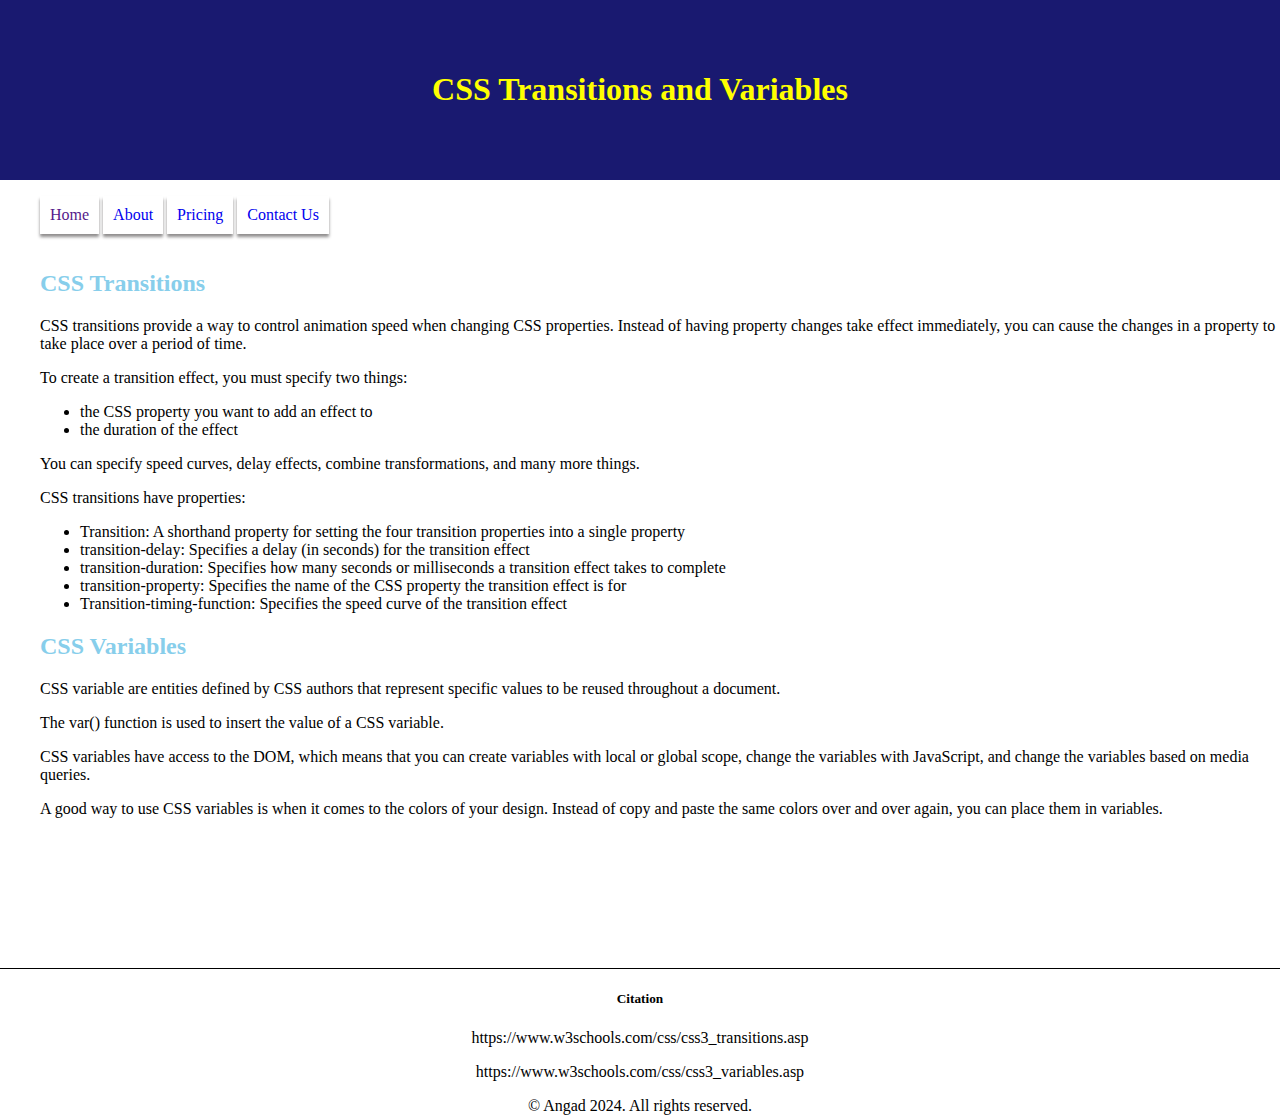
<file: index.html>
<!DOCTYPE html>
<html lang="en">
<head>
    <meta charset="UTF-8">
    <meta name="viewport" content="width=device-width, initial-scale=1.0">
    <title>CSS Transitions and Variables</title>
    <link rel="stylesheet" href="styles.css">
</head>
<body>
    <div>
        <header class="heading">
            <h1>CSS Transitions and Variables</h1>
        </header>
        <div>
            <aside>
                <nav class="menubar">
                    <ul>
                        <li><a href="">Home</a></li>
                        <li><a href="about.html">About</a></li>
                        <li><a href="pricing.html">Pricing</a></li>
                        <li><a href="contact.html">Contact Us</a></li>
                    </ul>
                </nav>
            </aside>
            <main class="para">
                <div>
                    <h2>CSS Transitions</h2>
                    <p>CSS transitions provide a way to control animation speed when changing CSS properties. Instead of having property changes take effect immediately, you can cause the changes in a property to take place over a period of time.</p>
                    <p>To create a transition effect, you must specify two things:
                        <ul>
                            <li>the CSS property you want to add an effect to</li>
                            <li>the duration of the effect</li>
                        </ul>
                    <p>You can specify speed curves, delay effects, combine transformations, and many more things.</p>
                    <p>CSS transitions have properties:
                        <ul>
                            <li>Transition: A shorthand property for setting the four transition properties into a single property</li>
                            <li>transition-delay: Specifies a delay (in seconds) for the transition effect</li>
                            <li>transition-duration: Specifies how many seconds or milliseconds a transition effect takes to complete</li>
                            <li>transition-property: Specifies the name of the CSS property the transition effect is for</li>
                            <li>Transition-timing-function: Specifies the speed curve of the transition effect</li>
                        </ul>
                </div>
                <div>
                <h2>CSS Variables</h2>
                <p>CSS variable are entities defined by CSS authors that represent specific values to be reused throughout a document.</p>
                <p>The var() function is used to insert the value of a CSS variable.</p>
                <p>CSS variables have access to the DOM, which means that you can create variables with local or global scope, change the variables with JavaScript, and change the variables based on media queries.</p>
                <p>A good way to use CSS variables is when it comes to the colors of your design. Instead of copy and paste the same colors over and over again, you can place them in variables.</p>
                </div>
        </main>
    </div>
        <footer>
            <h5>Citation</h5>
            <p>https://www.w3schools.com/css/css3_transitions.asp</p>
            <p>https://www.w3schools.com/css/css3_variables.asp</p>
            <p>&copy; Angad 2024. All rights reserved.</p>
        </footer>
    </div>
</body>
</html>
</file>
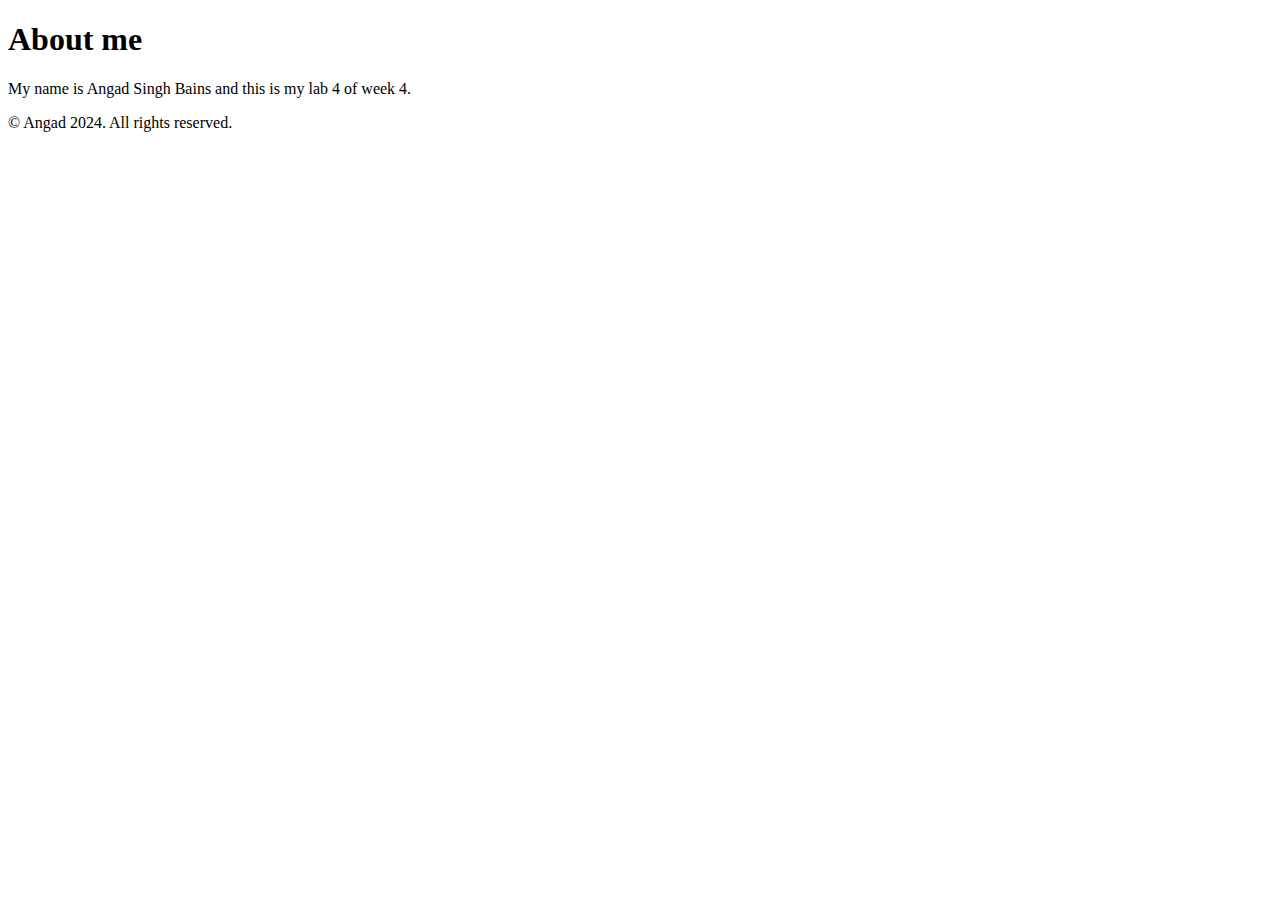
<file: about.html>
<!DOCTYPE html>
<html lang="en">
<head>
    <meta charset="UTF-8">
    <meta name="viewport" content="width=device-width, initial-scale=1.0">
    <title>About</title>
</head>
<body>
    <div>
        <header>
                <h1>About me</h1>
            </header>
            <div>
                <main>
                    <p>My name is Angad Singh Bains and this is my lab 4 of week 4.</p>
                </main>
            </div>
        </div>
    </div>
    <footer class="footering">
        <p>&copy; Angad 2024. All rights reserved.</p>
    </footer>
</div>
</body>
</html>
</file>
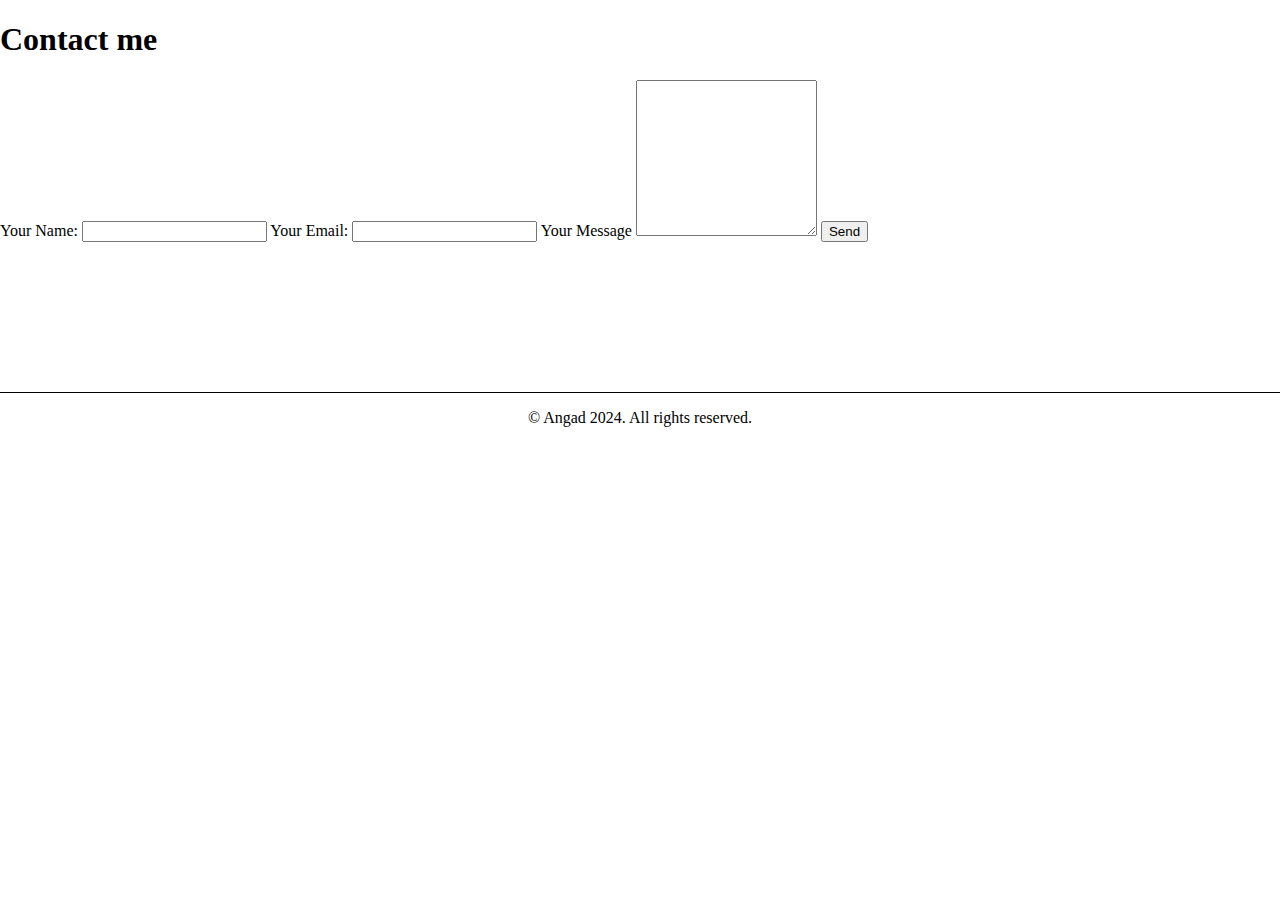
<file: contact.html>
<!DOCTYPE html>
<html lang="en">
<head>
    <meta charset="UTF-8">
    <meta name="viewport" content="width=device-width, initial-scale=1.0">
    <link rel="stylesheet" href="styles.css" />
    <title>About</title>
</head>
<body>
    <div>
        <header>
                <h1>Contact me</h1>
            </header>
            <div>
                <main>
                    <form>
                        <label for="name">Your Name: </label>
                        <input type="text" name="name" />
                        <label for="email">Your Email:</label>
                        <input type="email" name="email" />
                        <label for="message">Your Message</label>
                        <textarea name="message" rows="10"></textarea>
                        <button>Send</button>
                    </form>
                </main>
            </div>
        </div>
    </div>
    <footer class="footering">
        <p>&copy; Angad 2024. All rights reserved.</p>
    </footer>
</div>
</body>
</html>
</file>
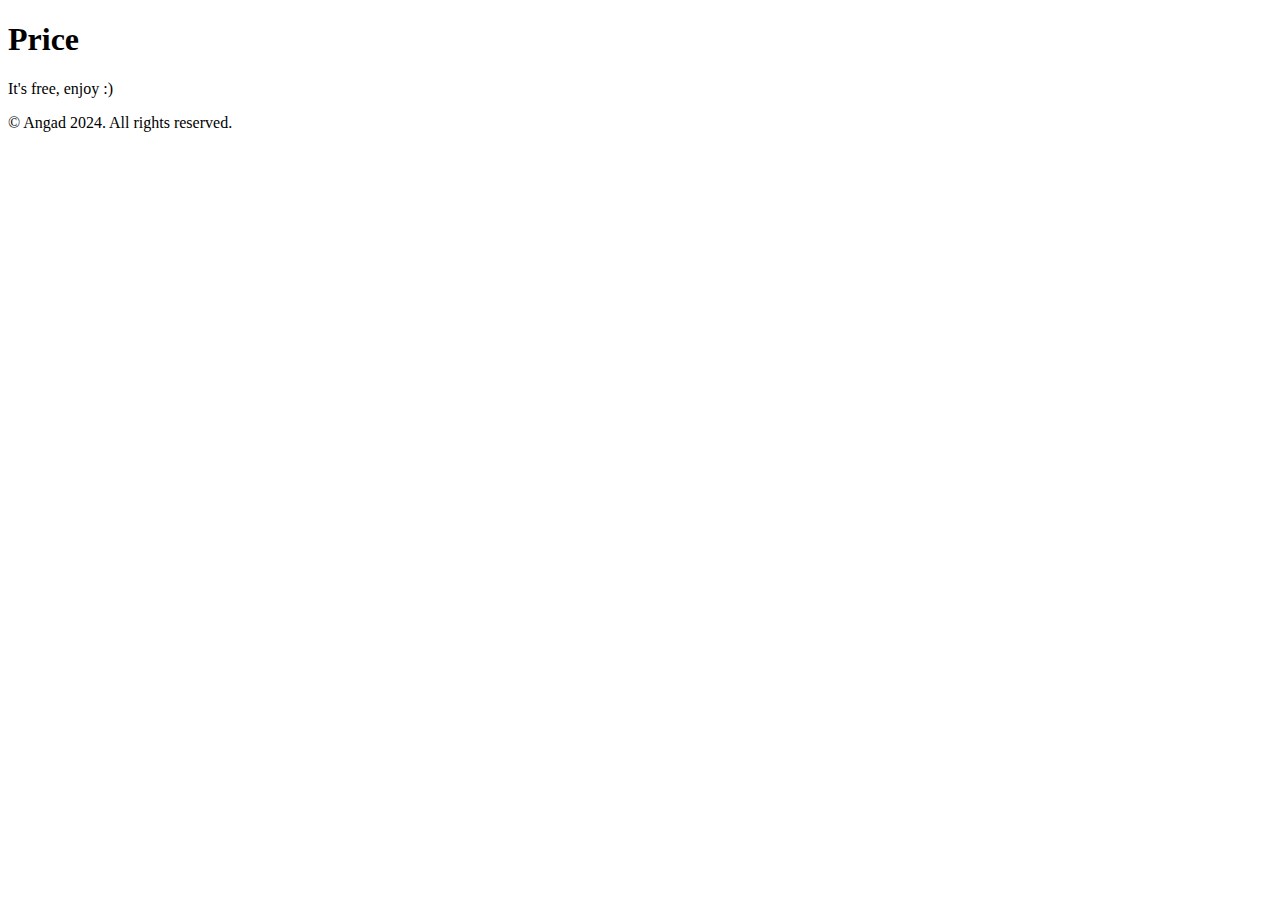
<file: pricing.html>
<!DOCTYPE html>
<html lang="en">
<head>
    <meta charset="UTF-8">
    <meta name="viewport" content="width=device-width, initial-scale=1.0">
    <title>Pricing</title>
</head>
<body>
    <div>
        <header>
                <h1>Price</h1>
            </header>
            <div>
                <main>
                    <p>It's free, enjoy :)</p>
                </main>
            </div>
        </div>
    </div>
    <footer class="footering">
        <p>&copy; Angad 2024. All rights reserved.</p>
    </footer>
</div>
</body>
</html>
</file>
<file: styles.css>
html,
body {
    margin: 0;
    padding: 0;
    height: 100%;
} 

:root {
    --color1: midnightblue;
    --color2: skyblue;
    --color3: yellow;
}

.heading {
    background-color: var(--color1);
    text-align: center;
    color: var(--color3);
    padding-top: 50px;
    padding-bottom: 50px;
}

.menubar {
    display: flex;
    color: var(--color2);
    margin: 0px;
    padding: 0px;
}

.menubar li {
    display: inline-block;
    padding: 10px;
    text-align: center;
    box-shadow: 0px 3px 3px  rgb(143, 141, 141);
    transition: box-shadow 1s ease, background-color 1s ease,  padding-top 1s ease, padding-right 1s ease, padding-left 1s ease, padding-bottom 1s ease, font-size 1s ease;
}

.menubar a {
    text-decoration: none;
    transition: color 0.5s ease;
}

.menubar a:hover {
    color: var(--color3);
}

.menubar li:hover {
    box-shadow: 0px 9px 9px  rgb(111, 113, 113);
    padding-top: 17px;
    padding-right: 17px;
    padding-left: 15px;
    padding-bottom: 13px;
    font-size: large;
    background-color: var(--color1);
}

h2 {
    color: var(--color2);
}

.para {
    margin-left: 40px;
    transition: background-color 1s ease, color 1s ease, padding 1s ease;
}

.para :hover {
    background-color: var(--color1);
    color: azure;
    padding: 25px;
}

footer {
    margin-top: 150px;
    border-top: black solid 1px;
    text-align: center;
}
</file>
